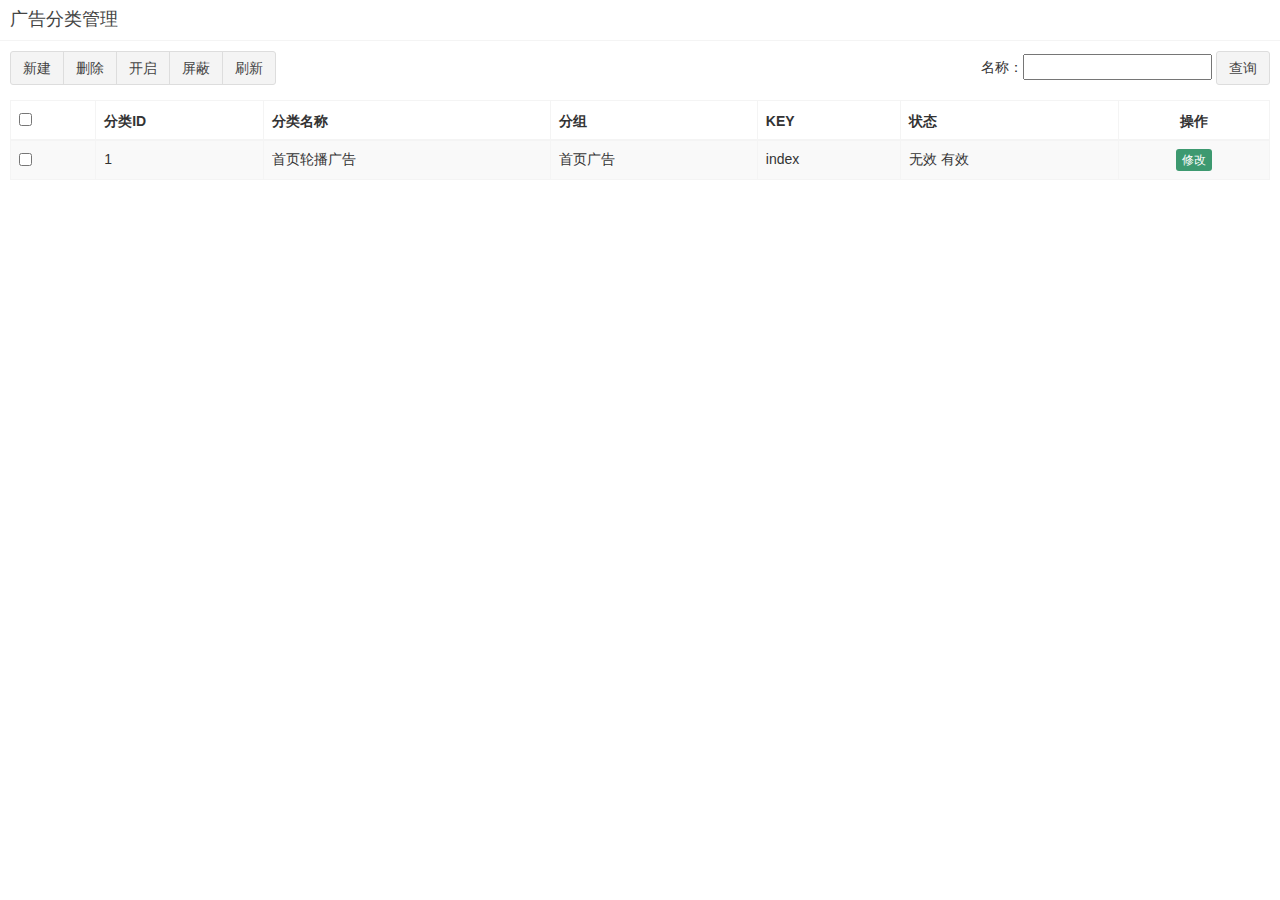
<file: pinyg-manager-web/src/main/webapp/admin/content_category.html>
<!DOCTYPE html>
<html>

<head>
    <!-- 页面meta -->
    <meta charset="utf-8">
    <meta http-equiv="X-UA-Compatible" content="IE=edge">
    <title>广告分类管理</title>
    <meta content="width=device-width,initial-scale=1,maximum-scale=1,user-scalable=no" name="viewport">
    <link rel="stylesheet" href="../plugins/bootstrap/css/bootstrap.min.css">
    <link rel="stylesheet" href="../plugins/adminLTE/css/AdminLTE.css">
    <link rel="stylesheet" href="../plugins/adminLTE/css/skins/_all-skins.min.css">
    <link rel="stylesheet" href="../css/style.css">
	<script src="../plugins/jQuery/jquery-2.2.3.min.js"></script>
    <script src="../plugins/bootstrap/js/bootstrap.min.js"></script>
    
</head>

<body class="hold-transition skin-red sidebar-mini"  >
  <!-- .box-body -->
                
                    <div class="box-header with-border">
                        <h3 class="box-title">广告分类管理</h3>
                    </div>

                    <div class="box-body">

                        <!-- 数据表格 -->
                        <div class="table-box">

                            <!--工具栏-->
                            <div class="pull-left">
                                <div class="form-group form-inline">
                                    <div class="btn-group">
                                        <button type="button" class="btn btn-default" title="新建" data-toggle="modal" data-target="#editModal" ><i class="fa fa-file-o"></i> 新建</button>
                                        <button type="button" class="btn btn-default" title="删除" ><i class="fa fa-trash-o"></i> 删除</button>
                                        <button type="button" class="btn btn-default" title="开启" onclick='confirm("你确认要开启吗？")'><i class="fa fa-check"></i> 开启</button>
                                        <button type="button" class="btn btn-default" title="屏蔽" onclick='confirm("你确认要屏蔽吗？")'><i class="fa fa-ban"></i> 屏蔽</button>
                                        <button type="button" class="btn btn-default" title="刷新" onclick="window.location.reload();"><i class="fa fa-refresh"></i> 刷新</button>
                                    </div>
                                </div>
                            </div>
                            <div class="box-tools pull-right">
                                <div class="has-feedback">
							        名称：<input >	<button class="btn btn-default" >查询</button>                                    
                                </div>
                            </div>
                            <!--工具栏/-->

			                  <!--数据列表-->
			                  <table id="dataList" class="table table-bordered table-striped table-hover dataTable">
			                      <thead>
			                          <tr>
			                              <th class="" style="padding-right:0px">
			                                  <input id="selall" type="checkbox" class="icheckbox_square-blue">
			                              </th> 
										  <th class="sorting_asc">分类ID</th>
									      <th class="sorting">分类名称</th>
									      <th class="sorting">分组</th>
									      <th class="sorting">KEY</th>
									      <th class="sorting">状态</th>								      							
					                      <th class="text-center">操作</th>
			                          </tr>
			                      </thead>
			                      <tbody>
			                          <tr>
			                              <td><input  type="checkbox" ></td>			                              
				                          <td>1</td>
									      <td>首页轮播广告</td>
									      <td>首页广告</td>
									      <td>index</td>
		                                  <td>
			                                 <span>无效</span>	
										     <span>有效</span>										                                    
		                                  </td>
		                                  <td class="text-center">                                           
		                                 	  <button type="button" class="btn bg-olive btn-xs" data-toggle="modal" data-target="#editModal" >修改</button>                                           
		                                  </td>
			                          </tr>
			                      </tbody>
			                  </table>
			                  <!--数据列表/--> 
                        </div>
                        <!-- 数据表格 /-->
                     </div>
                    <!-- /.box-body -->
	            <!-- 分页 -->
				
				                
<!-- 编辑窗口 -->
<div class="modal fade" id="editModal" tabindex="-1" role="dialog" aria-labelledby="myModalLabel" aria-hidden="true">
  <div class="modal-dialog" >
	<div class="modal-content">
		<div class="modal-header">
			<button type="button" class="close" data-dismiss="modal" aria-hidden="true">×</button>
			<h3 id="myModalLabel">广告分类编辑</h3>
		</div>
		<div class="modal-body">							
			
			<table class="table table-bordered table-striped"  width="800px">
		      	<tr>
		      		<td>分类名称</td>
		      		<td><input  class="form-control" placeholder="分类名称">  </td>
		      	</tr>
		      	<tr>
		      		<td>分组</td>
		      		<td><input  class="form-control" placeholder="分组">  </td>
		      	</tr>	
			    <tr>
		      		<td>KEY</td>
		      		<td><input  class="form-control" placeholder="KEY">  </td>
		      	</tr>		      
		      	<tr>
		      		<td>是否有效</td>
		      		<td>
		      		 <input type="checkbox" class="icheckbox_square-blue" >
		      		</td>
		      	</tr>  	
			 </table>				
			
		</div>
		<div class="modal-footer">						
			<button class="btn btn-success" data-dismiss="modal" aria-hidden="true">保存</button>
			<button class="btn btn-default" data-dismiss="modal" aria-hidden="true">关闭</button>
		</div>
	  </div>
	</div>
</div>

    
</body>

</html>
</file>
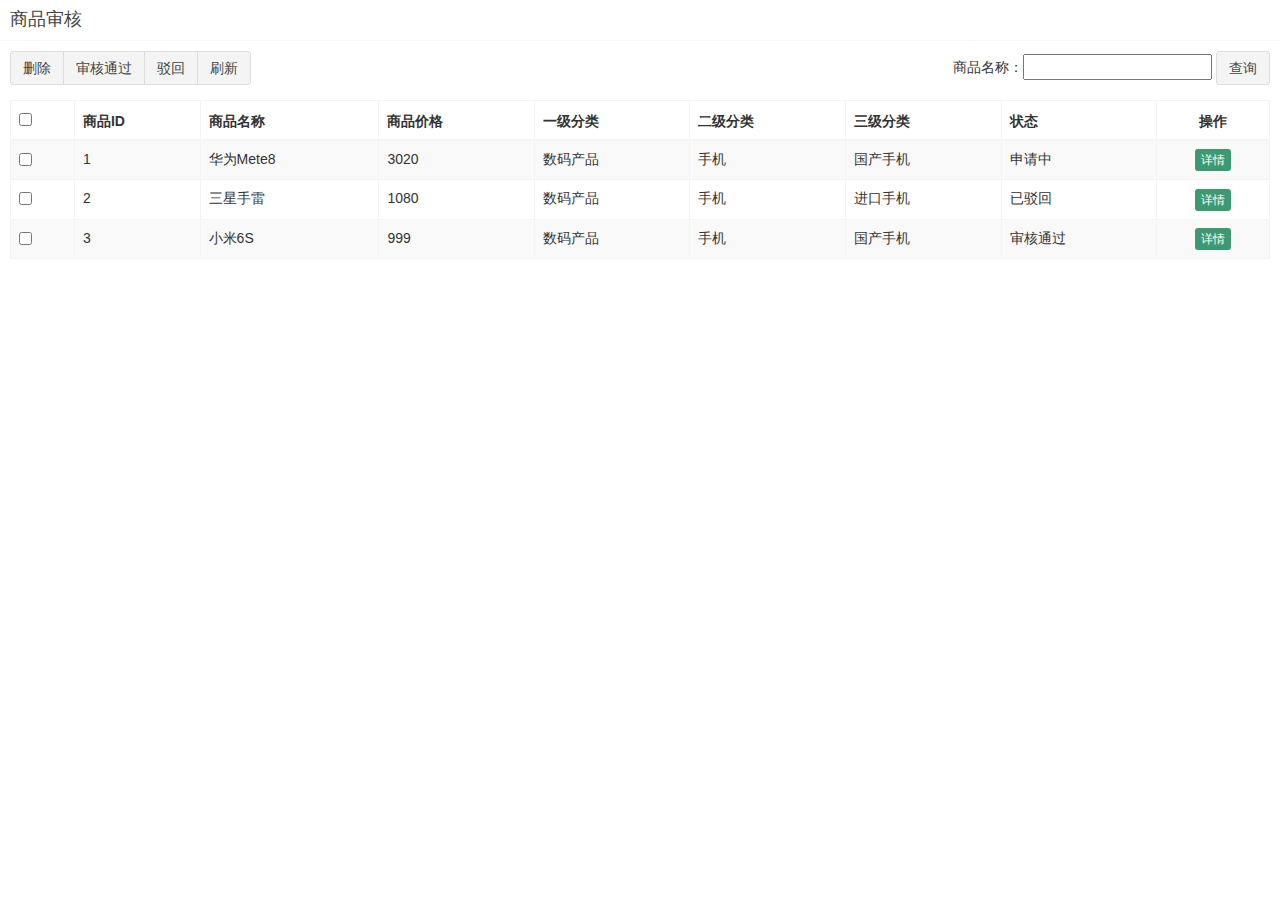
<file: pinyg-manager-web/src/main/webapp/admin/goods.html>
<!DOCTYPE html>
<html>

<head>
    <!-- 页面meta -->
    <meta charset="utf-8">
    <meta http-equiv="X-UA-Compatible" content="IE=edge">
    <title>商品管理</title>
    <!-- Tell the browser to be responsive to screen width -->
    <meta content="width=device-width,initial-scale=1,maximum-scale=1,user-scalable=no" name="viewport">
    <link rel="stylesheet" href="../plugins/bootstrap/css/bootstrap.min.css">
    <link rel="stylesheet" href="../plugins/adminLTE/css/AdminLTE.css">
    <link rel="stylesheet" href="../plugins/adminLTE/css/skins/_all-skins.min.css">
    <link rel="stylesheet" href="../css/style.css">
	<script src="../plugins/jQuery/jquery-2.2.3.min.js"></script>
    <script src="../plugins/bootstrap/js/bootstrap.min.js"></script>

</head>

<body class="hold-transition skin-red sidebar-mini" >
  <!-- .box-body -->
                
                    <div class="box-header with-border">
                        <h3 class="box-title">商品审核</h3>
                    </div>

                    <div class="box-body">

                        <!-- 数据表格 -->
                        <div class="table-box">

                            <!--工具栏-->
                            <div class="pull-left">
                                <div class="form-group form-inline">
                                    <div class="btn-group">
                                        <button type="button" class="btn btn-default" title="删除" ><i class="fa fa-trash-o"></i> 删除</button>
                                        <button type="button" class="btn btn-default" title="审核通过" ><i class="fa fa-check"></i> 审核通过</button>
                                        <button type="button" class="btn btn-default" title="驳回" ><i class="fa fa-ban"></i> 驳回</button>                                  
                                        <button type="button" class="btn btn-default" title="刷新" ><i class="fa fa-refresh"></i> 刷新</button>
                                    </div>
                                </div>
                            </div>
                            <div class="box-tools pull-right">
                                <div class="has-feedback">
                                    商品名称：<input >
									<button class="btn btn-default" >查询</button>                                    
                                </div>
                            </div>
                            <!--工具栏/-->

			                  <!--数据列表-->
			                  <table id="dataList" class="table table-bordered table-striped table-hover dataTable">
			                      <thead>
			                          <tr>
			                              <th class="" style="padding-right:0px">
			                                  <input id="selall" type="checkbox" class="icheckbox_square-blue">
			                              </th> 
										  <th class="sorting_asc">商品ID</th>
									      <th class="sorting">商品名称</th>
									      <th class="sorting">商品价格</th>
									      <th class="sorting">一级分类</th>
									      <th class="sorting">二级分类</th>
									      <th class="sorting">三级分类</th>
									      <th class="sorting">状态</th>									     						
					                      <th class="text-center">操作</th>
			                          </tr>
			                      </thead>
			                      <tbody>
			                          <tr>
			                              <td><input type="checkbox"></td>			                              
				                          <td>1</td>
									      <td>华为Mete8</td>
									      <td>3020</td>
									      <td>数码产品</td>
									      <td>手机</td>
									      <td>国产手机</td>
		                                  <td>		                                  
		                                  	<span>
		                                  		申请中
		                                  	</span>
		                                  	
		                                  </td>		                                  
		                                  <td class="text-center">                                          
		                                 	  <button type="button" class="btn bg-olive btn-xs" >详情</button>                  
		                                  </td>
			                          </tr>
									  <tr>
			                              <td><input type="checkbox"></td>			                              
				                          <td>2</td>
									      <td>三星手雷</td>
									      <td>1080</td>
									      <td>数码产品</td>
									      <td>手机</td>
									      <td>进口手机</td>
		                                  <td>	                                 
		                                  	
		                                  	<span>
		                                  		已驳回
		                                  	</span>
		                                  </td>		                                  
		                                  <td class="text-center">                                          
		                                 	  <button type="button" class="btn bg-olive btn-xs" >详情</button>                  
		                                  </td>
			                          </tr>
									   <tr>
			                              <td><input type="checkbox"></td>			                              
				                          <td>3</td>
									      <td>小米6S</td>
									      <td>999</td>
									      <td>数码产品</td>
									      <td>手机</td>
									      <td>国产手机</td>
		                                  <td>	                                 
		                                  	
		                                  	<span>
		                                  		审核通过
		                                  	</span>
		                                  </td>		                                  
		                                  <td class="text-center">                                          
		                                 	  <button type="button" class="btn bg-olive btn-xs" >详情</button>                  
		                                  </td>
			                          </tr>
			                      </tbody>
			                  </table>
			                  <!--数据列表/-->                        
							  
							 
                        </div>
                        <!-- 数据表格 /-->
                        
                        
                     </div>
                    <!-- /.box-body -->
        
</body>

</html>
</file>
<file: pinyg-manager-web/src/main/webapp/css/style.css>
/* tab 1*/
.double {
	line-height: 58px;
}
.title .glyphicon{
	padding: 3px;
	font-size: 13px;
    border-radius: 8px;
    color: #fff;
	
}
.data span.arrowup {
	color: #d88918;
}
.data span.arrowdown {
	color: #6bb10a;
}
.item-blue .glyphicon{
	background-color: #39a9ea;
}
.item-green {
	line-height: 58px;
}
.item-green .glyphicon{
	background-color: #6bb10a;
	line-height: 12px;
}
.item-orange .glyphicon{
	background-color:#d88918;
}
.item-red .glyphicon{
	background-color: #f14f4f;
}
.chart .chart-box {
	margin: 10px;
}

/* 数据表格label */
.content-wrapper .data-type {
	/*width: 90%;*/
	margin: 10px 5px;
	border:1px solid #d4d4d4;
	border-radius: 2px;
}
.data-type .title,
.data-type .data {
	padding: 3px 12px;
	border-top: 1px solid #d4d4d4;
	overflow: hidden;
    height: 42px;
}
.data-type .title {
    line-height: 34px;
	border-right: 1px solid #d4d4d4;
}

.data-type .data:last-child{
	border-right: 0;
}
.data-type .title{
	text-align: center;
	background: #ececec;
}
.data-type .data .line{
	vertical-align: middle;
	overflow: hidden;
	padding-bottom: 10px;
	padding-top: 10px;
}

/* label行高度 */
.data-type .data > label {
	line-height:36px;
}
.data-type .data > .form-group {
	line-height:36px;
}
.data-type .data.text {
	line-height:36px;
}
/* label行分隔符 */
.data-type .data.border-right {
	border-right: 1px solid #d4d4d4;
}

/* 表格双倍高度 */
.data-type .title.rowHeight2x,
.data-type .data.rowHeight2x {
	height:84px;
}
.data-type .title.rowHeight2x {
	line-height:78px;
}
/*.data-type .data.rowHeight2x > label {
	line-height:78px;
}*/
.data-type .title.editer,
.data-type .data.editer {
	height:320px;
}
.data-type .title.editer {
	line-height:300px;
}

/*清除parding*/
.padding-clear {
	padding-right: 0px;
	padding-left: 0px;
}

/* 文件上传 */
/*a  upload */
.a-upload {
    padding: 4px 10px;
    height: 35px;
    line-height: 25px;
    position: relative;
    cursor: pointer;
    color: #888;
    background: #fafafa;
    border: 1px solid #ddd;
    border-radius: 4px;
    overflow: hidden;
    display: inline-block;
    *display: inline;
    *zoom: 1
}
.a-upload  input {
    position: absolute;
    font-size: 100px;
    right: 0;
    top: 0;
    opacity: 0;
    filter: alpha(opacity=0);
    cursor: pointer
}
.a-upload:hover {
    color: #444;
    background: #eee;
    border-color: #ccc;
    text-decoration: none
}
</file>
<file: pinyg-manager-web/src/main/webapp/plugins/adminLTE/css/skins/_all-skins.min.css>
.skin-blue .main-header .navbar{background-color:#3c8dbc}.skin-blue .main-header .navbar .nav>li>a{color:#fff}.skin-blue .main-header .navbar .nav>li>a:hover,.skin-blue .main-header .navbar .nav>li>a:active,.skin-blue .main-header .navbar .nav>li>a:focus,.skin-blue .main-header .navbar .nav .open>a,.skin-blue .main-header .navbar .nav .open>a:hover,.skin-blue .main-header .navbar .nav .open>a:focus,.skin-blue .main-header .navbar .nav>.active>a{background:rgba(0,0,0,0.1);color:#f6f6f6}.skin-blue .main-header .navbar .sidebar-toggle{color:#fff}.skin-blue .main-header .navbar .sidebar-toggle:hover{color:#f6f6f6;background:rgba(0,0,0,0.1)}.skin-blue .main-header .navbar .sidebar-toggle{color:#fff}.skin-blue .main-header .navbar .sidebar-toggle:hover{background-color:#367fa9}@media (max-width:767px){.skin-blue .main-header .navbar .dropdown-menu li.divider{background-color:rgba(255,255,255,0.1)}.skin-blue .main-header .navbar .dropdown-menu li a{color:#fff}.skin-blue .main-header .navbar .dropdown-menu li a:hover{background:#367fa9}}.skin-blue .main-header .logo{background-color:#367fa9;color:#fff;border-bottom:0 solid transparent}.skin-blue .main-header .logo:hover{background-color:#357ca5}.skin-blue .main-header li.user-header{background-color:#3c8dbc}.skin-blue .content-header{background:transparent}.skin-blue .wrapper,.skin-blue .main-sidebar,.skin-blue .left-side{background-color:#222d32}.skin-blue .user-panel>.info,.skin-blue .user-panel>.info>a{color:#fff}.skin-blue .sidebar-menu>li.header{color:#4b646f;background:#1a2226}.skin-blue .sidebar-menu>li>a{border-left:3px solid transparent}.skin-blue .sidebar-menu>li:hover>a,.skin-blue .sidebar-menu>li.active>a{color:#fff;background:#1e282c;border-left-color:#3c8dbc}.skin-blue .sidebar-menu>li>.treeview-menu{margin:0 1px;background:#2c3b41}.skin-blue .sidebar a{color:#b8c7ce}.skin-blue .sidebar a:hover{text-decoration:none}.skin-blue .treeview-menu>li>a{color:#8aa4af}.skin-blue .treeview-menu>li.active>a,.skin-blue .treeview-menu>li>a:hover{color:#fff}.skin-blue .sidebar-form{border-radius:3px;border:1px solid #374850;margin:10px 10px}.skin-blue .sidebar-form input[type="text"],.skin-blue .sidebar-form .btn{box-shadow:none;background-color:#374850;border:1px solid transparent;height:35px}.skin-blue .sidebar-form input[type="text"]{color:#666;border-top-left-radius:2px;border-top-right-radius:0;border-bottom-right-radius:0;border-bottom-left-radius:2px}.skin-blue .sidebar-form input[type="text"]:focus,.skin-blue .sidebar-form input[type="text"]:focus+.input-group-btn .btn{background-color:#fff;color:#666}.skin-blue .sidebar-form input[type="text"]:focus+.input-group-btn .btn{border-left-color:#fff}.skin-blue .sidebar-form .btn{color:#999;border-top-left-radius:0;border-top-right-radius:2px;border-bottom-right-radius:2px;border-bottom-left-radius:0}.skin-blue.layout-top-nav .main-header>.logo{background-color:#3c8dbc;color:#fff;border-bottom:0 solid transparent}.skin-blue.layout-top-nav .main-header>.logo:hover{background-color:#3b8ab8}.skin-blue-light .main-header .navbar{background-color:#3c8dbc}.skin-blue-light .main-header .navbar .nav>li>a{color:#fff}.skin-blue-light .main-header .navbar .nav>li>a:hover,.skin-blue-light .main-header .navbar .nav>li>a:active,.skin-blue-light .main-header .navbar .nav>li>a:focus,.skin-blue-light .main-header .navbar .nav .open>a,.skin-blue-light .main-header .navbar .nav .open>a:hover,.skin-blue-light .main-header .navbar .nav .open>a:focus,.skin-blue-light .main-header .navbar .nav>.active>a{background:rgba(0,0,0,0.1);color:#f6f6f6}.skin-blue-light .main-header .navbar .sidebar-toggle{color:#fff}.skin-blue-light .main-header .navbar .sidebar-toggle:hover{color:#f6f6f6;background:rgba(0,0,0,0.1)}.skin-blue-light .main-header .navbar .sidebar-toggle{color:#fff}.skin-blue-light .main-header .navbar .sidebar-toggle:hover{background-color:#367fa9}@media (max-width:767px){.skin-blue-light .main-header .navbar .dropdown-menu li.divider{background-color:rgba(255,255,255,0.1)}.skin-blue-light .main-header .navbar .dropdown-menu li a{color:#fff}.skin-blue-light .main-header .navbar .dropdown-menu li a:hover{background:#367fa9}}.skin-blue-light .main-header .logo{background-color:#3c8dbc;color:#fff;border-bottom:0 solid transparent}.skin-blue-light .main-header .logo:hover{background-color:#3b8ab8}.skin-blue-light .main-header li.user-header{background-color:#3c8dbc}.skin-blue-light .content-header{background:transparent}.skin-blue-light .wrapper,.skin-blue-light .main-sidebar,.skin-blue-light .left-side{background-color:#f9fafc}.skin-blue-light .content-wrapper,.skin-blue-light .main-footer{border-left:1px solid #d2d6de}.skin-blue-light .user-panel>.info,.skin-blue-light .user-panel>.info>a{color:#444}.skin-blue-light .sidebar-menu>li{-webkit-transition:border-left-color .3s ease;-o-transition:border-left-color .3s ease;transition:border-left-color .3s ease}.skin-blue-light .sidebar-menu>li.header{color:#848484;background:#f9fafc}.skin-blue-light .sidebar-menu>li>a{border-left:3px solid transparent;font-weight:600}.skin-blue-light .sidebar-menu>li:hover>a,.skin-blue-light .sidebar-menu>li.active>a{color:#000;background:#f4f4f5}.skin-blue-light .sidebar-menu>li.active{border-left-color:#3c8dbc}.skin-blue-light .sidebar-menu>li.active>a{font-weight:600}.skin-blue-light .sidebar-menu>li>.treeview-menu{background:#f4f4f5}.skin-blue-light .sidebar a{color:#444}.skin-blue-light .sidebar a:hover{text-decoration:none}.skin-blue-light .treeview-menu>li>a{color:#777}.skin-blue-light .treeview-menu>li.active>a,.skin-blue-light .treeview-menu>li>a:hover{color:#000}.skin-blue-light .treeview-menu>li.active>a{font-weight:600}.skin-blue-light .sidebar-form{border-radius:3px;border:1px solid #d2d6de;margin:10px 10px}.skin-blue-light .sidebar-form input[type="text"],.skin-blue-light .sidebar-form .btn{box-shadow:none;background-color:#fff;border:1px solid transparent;height:35px}.skin-blue-light .sidebar-form input[type="text"]{color:#666;border-top-left-radius:2px;border-top-right-radius:0;border-bottom-right-radius:0;border-bottom-left-radius:2px}.skin-blue-light .sidebar-form input[type="text"]:focus,.skin-blue-light .sidebar-form input[type="text"]:focus+.input-group-btn .btn{background-color:#fff;color:#666}.skin-blue-light .sidebar-form input[type="text"]:focus+.input-group-btn .btn{border-left-color:#fff}.skin-blue-light .sidebar-form .btn{color:#999;border-top-left-radius:0;border-top-right-radius:2px;border-bottom-right-radius:2px;border-bottom-left-radius:0}@media (min-width:768px){.skin-blue-light.sidebar-mini.sidebar-collapse .sidebar-menu>li>.treeview-menu{border-left:1px solid #d2d6de}}.skin-blue-light .main-footer{border-top-color:#d2d6de}.skin-blue.layout-top-nav .main-header>.logo{background-color:#3c8dbc;color:#fff;border-bottom:0 solid transparent}.skin-blue.layout-top-nav .main-header>.logo:hover{background-color:#3b8ab8}.skin-black .main-header{-webkit-box-shadow:0 1px 1px rgba(0,0,0,0.05);box-shadow:0 1px 1px rgba(0,0,0,0.05)}.skin-black .main-header .navbar-toggle{color:#333}.skin-black .main-header .navbar-brand{color:#333;border-right:1px solid #eee}.skin-black .main-header .navbar{background-color:#fff}.skin-black .main-header .navbar .nav>li>a{color:#333}.skin-black .main-header .navbar .nav>li>a:hover,.skin-black .main-header .navbar .nav>li>a:active,.skin-black .main-header .navbar .nav>li>a:focus,.skin-black .main-header .navbar .nav .open>a,.skin-black .main-header .navbar .nav .open>a:hover,.skin-black .main-header .navbar .nav .open>a:focus,.skin-black .main-header .navbar .nav>.active>a{background:#fff;color:#999}.skin-black .main-header .navbar .sidebar-toggle{color:#333}.skin-black .main-header .navbar .sidebar-toggle:hover{color:#999;background:#fff}.skin-black .main-header .navbar>.sidebar-toggle{color:#333;border-right:1px solid #eee}.skin-black .main-header .navbar .navbar-nav>li>a{border-right:1px solid #eee}.skin-black .main-header .navbar .navbar-custom-menu .navbar-nav>li>a,.skin-black .main-header .navbar .navbar-right>li>a{border-left:1px solid #eee;border-right-width:0}.skin-black .main-header>.logo{background-color:#fff;color:#333;border-bottom:0 solid transparent;border-right:1px solid #eee}.skin-black .main-header>.logo:hover{background-color:#fcfcfc}@media (max-width:767px){.skin-black .main-header>.logo{background-color:#222;color:#fff;border-bottom:0 solid transparent;border-right:none}.skin-black .main-header>.logo:hover{background-color:#1f1f1f}}.skin-black .main-header li.user-header{background-color:#222}.skin-black .content-header{background:transparent;box-shadow:none}.skin-black .wrapper,.skin-black .main-sidebar,.skin-black .left-side{background-color:#222d32}.skin-black .user-panel>.info,.skin-black .user-panel>.info>a{color:#fff}.skin-black .sidebar-menu>li.header{color:#4b646f;background:#1a2226}.skin-black .sidebar-menu>li>a{border-left:3px solid transparent}.skin-black .sidebar-menu>li:hover>a,.skin-black .sidebar-menu>li.active>a{color:#fff;background:#1e282c;border-left-color:#fff}.skin-black .sidebar-menu>li>.treeview-menu{margin:0 1px;background:#2c3b41}.skin-black .sidebar a{color:#b8c7ce}.skin-black .sidebar a:hover{text-decoration:none}.skin-black .treeview-menu>li>a{color:#8aa4af}.skin-black .treeview-menu>li.active>a,.skin-black .treeview-menu>li>a:hover{color:#fff}.skin-black .sidebar-form{border-radius:3px;border:1px solid #374850;margin:10px 10px}.skin-black .sidebar-form input[type="text"],.skin-black .sidebar-form .btn{box-shadow:none;background-color:#374850;border:1px solid transparent;height:35px}.skin-black .sidebar-form input[type="text"]{color:#666;border-top-left-radius:2px;border-top-right-radius:0;border-bottom-right-radius:0;border-bottom-left-radius:2px}.skin-black .sidebar-form input[type="text"]:focus,.skin-black .sidebar-form input[type="text"]:focus+.input-group-btn .btn{background-color:#fff;color:#666}.skin-black .sidebar-form input[type="text"]:focus+.input-group-btn .btn{border-left-color:#fff}.skin-black .sidebar-form .btn{color:#999;border-top-left-radius:0;border-top-right-radius:2px;border-bottom-right-radius:2px;border-bottom-left-radius:0}.skin-black .pace .pace-progress{background:#222}.skin-black .pace .pace-activity{border-top-color:#222;border-left-color:#222}.skin-black-light .main-header{-webkit-box-shadow:0 1px 1px rgba(0,0,0,0.05);box-shadow:0 1px 1px rgba(0,0,0,0.05)}.skin-black-light .main-header .navbar-toggle{color:#333}.skin-black-light .main-header .navbar-brand{color:#333;border-right:1px solid #eee}.skin-black-light .main-header .navbar{background-color:#fff}.skin-black-light .main-header .navbar .nav>li>a{color:#333}.skin-black-light .main-header .navbar .nav>li>a:hover,.skin-black-light .main-header .navbar .nav>li>a:active,.skin-black-light .main-header .navbar .nav>li>a:focus,.skin-black-light .main-header .navbar .nav .open>a,.skin-black-light .main-header .navbar .nav .open>a:hover,.skin-black-light .main-header .navbar .nav .open>a:focus,.skin-black-light .main-header .navbar .nav>.active>a{background:#fff;color:#999}.skin-black-light .main-header .navbar .sidebar-toggle{color:#333}.skin-black-light .main-header .navbar .sidebar-toggle:hover{color:#999;background:#fff}.skin-black-light .main-header .navbar>.sidebar-toggle{color:#333;border-right:1px solid #eee}.skin-black-light .main-header .navbar .navbar-nav>li>a{border-right:1px solid #eee}.skin-black-light .main-header .navbar .navbar-custom-menu .navbar-nav>li>a,.skin-black-light .main-header .navbar .navbar-right>li>a{border-left:1px solid #eee;border-right-width:0}.skin-black-light .main-header>.logo{background-color:#fff;color:#333;border-bottom:0 solid transparent;border-right:1px solid #eee}.skin-black-light .main-header>.logo:hover{background-color:#fcfcfc}@media (max-width:767px){.skin-black-light .main-header>.logo{background-color:#222;color:#fff;border-bottom:0 solid transparent;border-right:none}.skin-black-light .main-header>.logo:hover{background-color:#1f1f1f}}.skin-black-light .main-header li.user-header{background-color:#222}.skin-black-light .content-header{background:transparent;box-shadow:none}.skin-black-light .wrapper,.skin-black-light .main-sidebar,.skin-black-light .left-side{background-color:#f9fafc}.skin-black-light .content-wrapper,.skin-black-light .main-footer{border-left:1px solid #d2d6de}.skin-black-light .user-panel>.info,.skin-black-light .user-panel>.info>a{color:#444}.skin-black-light .sidebar-menu>li{-webkit-transition:border-left-color .3s ease;-o-transition:border-left-color .3s ease;transition:border-left-color .3s ease}.skin-black-light .sidebar-menu>li.header{color:#848484;background:#f9fafc}.skin-black-light .sidebar-menu>li>a{border-left:3px solid transparent;font-weight:600}.skin-black-light .sidebar-menu>li:hover>a,.skin-black-light .sidebar-menu>li.active>a{color:#000;background:#f4f4f5}.skin-black-light .sidebar-menu>li.active{border-left-color:#fff}.skin-black-light .sidebar-menu>li.active>a{font-weight:600}.skin-black-light .sidebar-menu>li>.treeview-menu{background:#f4f4f5}.skin-black-light .sidebar a{color:#444}.skin-black-light .sidebar a:hover{text-decoration:none}.skin-black-light .treeview-menu>li>a{color:#777}.skin-black-light .treeview-menu>li.active>a,.skin-black-light .treeview-menu>li>a:hover{color:#000}.skin-black-light .treeview-menu>li.active>a{font-weight:600}.skin-black-light .sidebar-form{border-radius:3px;border:1px solid #d2d6de;margin:10px 10px}.skin-black-light .sidebar-form input[type="text"],.skin-black-light .sidebar-form .btn{box-shadow:none;background-color:#fff;border:1px solid transparent;height:35px}.skin-black-light .sidebar-form input[type="text"]{color:#666;border-top-left-radius:2px;border-top-right-radius:0;border-bottom-right-radius:0;border-bottom-left-radius:2px}.skin-black-light .sidebar-form input[type="text"]:focus,.skin-black-light .sidebar-form input[type="text"]:focus+.input-group-btn .btn{background-color:#fff;color:#666}.skin-black-light .sidebar-form input[type="text"]:focus+.input-group-btn .btn{border-left-color:#fff}.skin-black-light .sidebar-form .btn{color:#999;border-top-left-radius:0;border-top-right-radius:2px;border-bottom-right-radius:2px;border-bottom-left-radius:0}@media (min-width:768px){.skin-black-light.sidebar-mini.sidebar-collapse .sidebar-menu>li>.treeview-menu{border-left:1px solid #d2d6de}}.skin-green .main-header .navbar{background-color:#00a65a}.skin-green .main-header .navbar .nav>li>a{color:#fff}.skin-green .main-header .navbar .nav>li>a:hover,.skin-green .main-header .navbar .nav>li>a:active,.skin-green .main-header .navbar .nav>li>a:focus,.skin-green .main-header .navbar .nav .open>a,.skin-green .main-header .navbar .nav .open>a:hover,.skin-green .main-header .navbar .nav .open>a:focus,.skin-green .main-header .navbar .nav>.active>a{background:rgba(0,0,0,0.1);color:#f6f6f6}.skin-green .main-header .navbar .sidebar-toggle{color:#fff}.skin-green .main-header .navbar .sidebar-toggle:hover{color:#f6f6f6;background:rgba(0,0,0,0.1)}.skin-green .main-header .navbar .sidebar-toggle{color:#fff}.skin-green .main-header .navbar .sidebar-toggle:hover{background-color:#008d4c}@media (max-width:767px){.skin-green .main-header .navbar .dropdown-menu li.divider{background-color:rgba(255,255,255,0.1)}.skin-green .main-header .navbar .dropdown-menu li a{color:#fff}.skin-green .main-header .navbar .dropdown-menu li a:hover{background:#008d4c}}.skin-green .main-header .logo{background-color:#008d4c;color:#fff;border-bottom:0 solid transparent}.skin-green .main-header .logo:hover{background-color:#008749}.skin-green .main-header li.user-header{background-color:#00a65a}.skin-green .content-header{background:transparent}.skin-green .wrapper,.skin-green .main-sidebar,.skin-green .left-side{background-color:#222d32}.skin-green .user-panel>.info,.skin-green .user-panel>.info>a{color:#fff}.skin-green .sidebar-menu>li.header{color:#4b646f;background:#1a2226}.skin-green .sidebar-menu>li>a{border-left:3px solid transparent}.skin-green .sidebar-menu>li:hover>a,.skin-green .sidebar-menu>li.active>a{color:#fff;background:#1e282c;border-left-color:#00a65a}.skin-green .sidebar-menu>li>.treeview-menu{margin:0 1px;background:#2c3b41}.skin-green .sidebar a{color:#b8c7ce}.skin-green .sidebar a:hover{text-decoration:none}.skin-green .treeview-menu>li>a{color:#8aa4af}.skin-green .treeview-menu>li.active>a,.skin-green .treeview-menu>li>a:hover{color:#fff}.skin-green .sidebar-form{border-radius:3px;border:1px solid #374850;margin:10px 10px}.skin-green .sidebar-form input[type="text"],.skin-green .sidebar-form .btn{box-shadow:none;background-color:#374850;border:1px solid transparent;height:35px}.skin-green .sidebar-form input[type="text"]{color:#666;border-top-left-radius:2px;border-top-right-radius:0;border-bottom-right-radius:0;border-bottom-left-radius:2px}.skin-green .sidebar-form input[type="text"]:focus,.skin-green .sidebar-form input[type="text"]:focus+.input-group-btn .btn{background-color:#fff;color:#666}.skin-green .sidebar-form input[type="text"]:focus+.input-group-btn .btn{border-left-color:#fff}.skin-green .sidebar-form .btn{color:#999;border-top-left-radius:0;border-top-right-radius:2px;border-bottom-right-radius:2px;border-bottom-left-radius:0}.skin-green-light .main-header .navbar{background-color:#00a65a}.skin-green-light .main-header .navbar .nav>li>a{color:#fff}.skin-green-light .main-header .navbar .nav>li>a:hover,.skin-green-light .main-header .navbar .nav>li>a:active,.skin-green-light .main-header .navbar .nav>li>a:focus,.skin-green-light .main-header .navbar .nav .open>a,.skin-green-light .main-header .navbar .nav .open>a:hover,.skin-green-light .main-header .navbar .nav .open>a:focus,.skin-green-light .main-header .navbar .nav>.active>a{background:rgba(0,0,0,0.1);color:#f6f6f6}.skin-green-light .main-header .navbar .sidebar-toggle{color:#fff}.skin-green-light .main-header .navbar .sidebar-toggle:hover{color:#f6f6f6;background:rgba(0,0,0,0.1)}.skin-green-light .main-header .navbar .sidebar-toggle{color:#fff}.skin-green-light .main-header .navbar .sidebar-toggle:hover{background-color:#008d4c}@media (max-width:767px){.skin-green-light .main-header .navbar .dropdown-menu li.divider{background-color:rgba(255,255,255,0.1)}.skin-green-light .main-header .navbar .dropdown-menu li a{color:#fff}.skin-green-light .main-header .navbar .dropdown-menu li a:hover{background:#008d4c}}.skin-green-light .main-header .logo{background-color:#00a65a;color:#fff;border-bottom:0 solid transparent}.skin-green-light .main-header .logo:hover{background-color:#00a157}.skin-green-light .main-header li.user-header{background-color:#00a65a}.skin-green-light .content-header{background:transparent}.skin-green-light .wrapper,.skin-green-light .main-sidebar,.skin-green-light .left-side{background-color:#f9fafc}.skin-green-light .content-wrapper,.skin-green-light .main-footer{border-left:1px solid #d2d6de}.skin-green-light .user-panel>.info,.skin-green-light .user-panel>.info>a{color:#444}.skin-green-light .sidebar-menu>li{-webkit-transition:border-left-color .3s ease;-o-transition:border-left-color .3s ease;transition:border-left-color .3s ease}.skin-green-light .sidebar-menu>li.header{color:#848484;background:#f9fafc}.skin-green-light .sidebar-menu>li>a{border-left:3px solid transparent;font-weight:600}.skin-green-light .sidebar-menu>li:hover>a,.skin-green-light .sidebar-menu>li.active>a{color:#000;background:#f4f4f5}.skin-green-light .sidebar-menu>li.active{border-left-color:#00a65a}.skin-green-light .sidebar-menu>li.active>a{font-weight:600}.skin-green-light .sidebar-menu>li>.treeview-menu{background:#f4f4f5}.skin-green-light .sidebar a{color:#444}.skin-green-light .sidebar a:hover{text-decoration:none}.skin-green-light .treeview-menu>li>a{color:#777}.skin-green-light .treeview-menu>li.active>a,.skin-green-light .treeview-menu>li>a:hover{color:#000}.skin-green-light .treeview-menu>li.active>a{font-weight:600}.skin-green-light .sidebar-form{border-radius:3px;border:1px solid #d2d6de;margin:10px 10px}.skin-green-light .sidebar-form input[type="text"],.skin-green-light .sidebar-form .btn{box-shadow:none;background-color:#fff;border:1px solid transparent;height:35px}.skin-green-light .sidebar-form input[type="text"]{color:#666;border-top-left-radius:2px;border-top-right-radius:0;border-bottom-right-radius:0;border-bottom-left-radius:2px}.skin-green-light .sidebar-form input[type="text"]:focus,.skin-green-light .sidebar-form input[type="text"]:focus+.input-group-btn .btn{background-color:#fff;color:#666}.skin-green-light .sidebar-form input[type="text"]:focus+.input-group-btn .btn{border-left-color:#fff}.skin-green-light .sidebar-form .btn{color:#999;border-top-left-radius:0;border-top-right-radius:2px;border-bottom-right-radius:2px;border-bottom-left-radius:0}@media (min-width:768px){.skin-green-light.sidebar-mini.sidebar-collapse .sidebar-menu>li>.treeview-menu{border-left:1px solid #d2d6de}}.skin-red .main-header .navbar{background-color:#dd4b39}.skin-red .main-header .navbar .nav>li>a{color:#fff}.skin-red .main-header .navbar .nav>li>a:hover,.skin-red .main-header .navbar .nav>li>a:active,.skin-red .main-header .navbar .nav>li>a:focus,.skin-red .main-header .navbar .nav .open>a,.skin-red .main-header .navbar .nav .open>a:hover,.skin-red .main-header .navbar .nav .open>a:focus,.skin-red .main-header .navbar .nav>.active>a{background:rgba(0,0,0,0.1);color:#f6f6f6}.skin-red .main-header .navbar .sidebar-toggle{color:#fff}.skin-red .main-header .navbar .sidebar-toggle:hover{color:#f6f6f6;background:rgba(0,0,0,0.1)}.skin-red .main-header .navbar .sidebar-toggle{color:#fff}.skin-red .main-header .navbar .sidebar-toggle:hover{background-color:#d73925}@media (max-width:767px){.skin-red .main-header .navbar .dropdown-menu li.divider{background-color:rgba(255,255,255,0.1)}.skin-red .main-header .navbar .dropdown-menu li a{color:#fff}.skin-red .main-header .navbar .dropdown-menu li a:hover{background:#d73925}}.skin-red .main-header .logo{background-color:#d73925;color:#fff;border-bottom:0 solid transparent}.skin-red .main-header .logo:hover{background-color:#d33724}.skin-red .main-header li.user-header{background-color:#dd4b39}.skin-red .content-header{background:transparent}.skin-red .wrapper,.skin-red .main-sidebar,.skin-red .left-side{background-color:#222d32}.skin-red .user-panel>.info,.skin-red .user-panel>.info>a{color:#fff}.skin-red .sidebar-menu>li.header{color:#4b646f;background:#1a2226}.skin-red .sidebar-menu>li>a{border-left:3px solid transparent}.skin-red .sidebar-menu>li:hover>a,.skin-red .sidebar-menu>li.active>a{color:#fff;background:#1e282c;border-left-color:#dd4b39}.skin-red .sidebar-menu>li>.treeview-menu{margin:0 1px;background:#2c3b41}.skin-red .sidebar a{color:#b8c7ce}.skin-red .sidebar a:hover{text-decoration:none}.skin-red .treeview-menu>li>a{color:#8aa4af}.skin-red .treeview-menu>li.active>a,.skin-red .treeview-menu>li>a:hover{color:#fff}.skin-red .sidebar-form{border-radius:3px;border:1px solid #374850;margin:10px 10px}.skin-red .sidebar-form input[type="text"],.skin-red .sidebar-form .btn{box-shadow:none;background-color:#374850;border:1px solid transparent;height:35px}.skin-red .sidebar-form input[type="text"]{color:#666;border-top-left-radius:2px;border-top-right-radius:0;border-bottom-right-radius:0;border-bottom-left-radius:2px}.skin-red .sidebar-form input[type="text"]:focus,.skin-red .sidebar-form input[type="text"]:focus+.input-group-btn .btn{background-color:#fff;color:#666}.skin-red .sidebar-form input[type="text"]:focus+.input-group-btn .btn{border-left-color:#fff}.skin-red .sidebar-form .btn{color:#999;border-top-left-radius:0;border-top-right-radius:2px;border-bottom-right-radius:2px;border-bottom-left-radius:0}.skin-red-light .main-header .navbar{background-color:#dd4b39}.skin-red-light .main-header .navbar .nav>li>a{color:#fff}.skin-red-light .main-header .navbar .nav>li>a:hover,.skin-red-light .main-header .navbar .nav>li>a:active,.skin-red-light .main-header .navbar .nav>li>a:focus,.skin-red-light .main-header .navbar .nav .open>a,.skin-red-light .main-header .navbar .nav .open>a:hover,.skin-red-light .main-header .navbar .nav .open>a:focus,.skin-red-light .main-header .navbar .nav>.active>a{background:rgba(0,0,0,0.1);color:#f6f6f6}.skin-red-light .main-header .navbar .sidebar-toggle{color:#fff}.skin-red-light .main-header .navbar .sidebar-toggle:hover{color:#f6f6f6;background:rgba(0,0,0,0.1)}.skin-red-light .main-header .navbar .sidebar-toggle{color:#fff}.skin-red-light .main-header .navbar .sidebar-toggle:hover{background-color:#d73925}@media (max-width:767px){.skin-red-light .main-header .navbar .dropdown-menu li.divider{background-color:rgba(255,255,255,0.1)}.skin-red-light .main-header .navbar .dropdown-menu li a{color:#fff}.skin-red-light .main-header .navbar .dropdown-menu li a:hover{background:#d73925}}.skin-red-light .main-header .logo{background-color:#dd4b39;color:#fff;border-bottom:0 solid transparent}.skin-red-light .main-header .logo:hover{background-color:#dc4735}.skin-red-light .main-header li.user-header{background-color:#dd4b39}.skin-red-light .content-header{background:transparent}.skin-red-light .wrapper,.skin-red-light .main-sidebar,.skin-red-light .left-side{background-color:#f9fafc}.skin-red-light .content-wrapper,.skin-red-light .main-footer{border-left:1px solid #d2d6de}.skin-red-light .user-panel>.info,.skin-red-light .user-panel>.info>a{color:#444}.skin-red-light .sidebar-menu>li{-webkit-transition:border-left-color .3s ease;-o-transition:border-left-color .3s ease;transition:border-left-color .3s ease}.skin-red-light .sidebar-menu>li.header{color:#848484;background:#f9fafc}.skin-red-light .sidebar-menu>li>a{border-left:3px solid transparent;font-weight:600}.skin-red-light .sidebar-menu>li:hover>a,.skin-red-light .sidebar-menu>li.active>a{color:#000;background:#f4f4f5}.skin-red-light .sidebar-menu>li.active{border-left-color:#dd4b39}.skin-red-light .sidebar-menu>li.active>a{font-weight:600}.skin-red-light .sidebar-menu>li>.treeview-menu{background:#f4f4f5}.skin-red-light .sidebar a{color:#444}.skin-red-light .sidebar a:hover{text-decoration:none}.skin-red-light .treeview-menu>li>a{color:#777}.skin-red-light .treeview-menu>li.active>a,.skin-red-light .treeview-menu>li>a:hover{color:#000}.skin-red-light .treeview-menu>li.active>a{font-weight:600}.skin-red-light .sidebar-form{border-radius:3px;border:1px solid #d2d6de;margin:10px 10px}.skin-red-light .sidebar-form input[type="text"],.skin-red-light .sidebar-form .btn{box-shadow:none;background-color:#fff;border:1px solid transparent;height:35px}.skin-red-light .sidebar-form input[type="text"]{color:#666;border-top-left-radius:2px;border-top-right-radius:0;border-bottom-right-radius:0;border-bottom-left-radius:2px}.skin-red-light .sidebar-form input[type="text"]:focus,.skin-red-light .sidebar-form input[type="text"]:focus+.input-group-btn .btn{background-color:#fff;color:#666}.skin-red-light .sidebar-form input[type="text"]:focus+.input-group-btn .btn{border-left-color:#fff}.skin-red-light .sidebar-form .btn{color:#999;border-top-left-radius:0;border-top-right-radius:2px;border-bottom-right-radius:2px;border-bottom-left-radius:0}@media (min-width:768px){.skin-red-light.sidebar-mini.sidebar-collapse .sidebar-menu>li>.treeview-menu{border-left:1px solid #d2d6de}}.skin-yellow .main-header .navbar{background-color:#f39c12}.skin-yellow .main-header .navbar .nav>li>a{color:#fff}.skin-yellow .main-header .navbar .nav>li>a:hover,.skin-yellow .main-header .navbar .nav>li>a:active,.skin-yellow .main-header .navbar .nav>li>a:focus,.skin-yellow .main-header .navbar .nav .open>a,.skin-yellow .main-header .navbar .nav .open>a:hover,.skin-yellow .main-header .navbar .nav .open>a:focus,.skin-yellow .main-header .navbar .nav>.active>a{background:rgba(0,0,0,0.1);color:#f6f6f6}.skin-yellow .main-header .navbar .sidebar-toggle{color:#fff}.skin-yellow .main-header .navbar .sidebar-toggle:hover{color:#f6f6f6;background:rgba(0,0,0,0.1)}.skin-yellow .main-header .navbar .sidebar-toggle{color:#fff}.skin-yellow .main-header .navbar .sidebar-toggle:hover{background-color:#e08e0b}@media (max-width:767px){.skin-yellow .main-header .navbar .dropdown-menu li.divider{background-color:rgba(255,255,255,0.1)}.skin-yellow .main-header .navbar .dropdown-menu li a{color:#fff}.skin-yellow .main-header .navbar .dropdown-menu li a:hover{background:#e08e0b}}.skin-yellow .main-header .logo{background-color:#e08e0b;color:#fff;border-bottom:0 solid transparent}.skin-yellow .main-header .logo:hover{background-color:#db8b0b}.skin-yellow .main-header li.user-header{background-color:#f39c12}.skin-yellow .content-header{background:transparent}.skin-yellow .wrapper,.skin-yellow .main-sidebar,.skin-yellow .left-side{background-color:#222d32}.skin-yellow .user-panel>.info,.skin-yellow .user-panel>.info>a{color:#fff}.skin-yellow .sidebar-menu>li.header{color:#4b646f;background:#1a2226}.skin-yellow .sidebar-menu>li>a{border-left:3px solid transparent}.skin-yellow .sidebar-menu>li:hover>a,.skin-yellow .sidebar-menu>li.active>a{color:#fff;background:#1e282c;border-left-color:#f39c12}.skin-yellow .sidebar-menu>li>.treeview-menu{margin:0 1px;background:#2c3b41}.skin-yellow .sidebar a{color:#b8c7ce}.skin-yellow .sidebar a:hover{text-decoration:none}.skin-yellow .treeview-menu>li>a{color:#8aa4af}.skin-yellow .treeview-menu>li.active>a,.skin-yellow .treeview-menu>li>a:hover{color:#fff}.skin-yellow .sidebar-form{border-radius:3px;border:1px solid #374850;margin:10px 10px}.skin-yellow .sidebar-form input[type="text"],.skin-yellow .sidebar-form .btn{box-shadow:none;background-color:#374850;border:1px solid transparent;height:35px}.skin-yellow .sidebar-form input[type="text"]{color:#666;border-top-left-radius:2px;border-top-right-radius:0;border-bottom-right-radius:0;border-bottom-left-radius:2px}.skin-yellow .sidebar-form input[type="text"]:focus,.skin-yellow .sidebar-form input[type="text"]:focus+.input-group-btn .btn{background-color:#fff;color:#666}.skin-yellow .sidebar-form input[type="text"]:focus+.input-group-btn .btn{border-left-color:#fff}.skin-yellow .sidebar-form .btn{color:#999;border-top-left-radius:0;border-top-right-radius:2px;border-bottom-right-radius:2px;border-bottom-left-radius:0}.skin-yellow-light .main-header .navbar{background-color:#f39c12}.skin-yellow-light .main-header .navbar .nav>li>a{color:#fff}.skin-yellow-light .main-header .navbar .nav>li>a:hover,.skin-yellow-light .main-header .navbar .nav>li>a:active,.skin-yellow-light .main-header .navbar .nav>li>a:focus,.skin-yellow-light .main-header .navbar .nav .open>a,.skin-yellow-light .main-header .navbar .nav .open>a:hover,.skin-yellow-light .main-header .navbar .nav .open>a:focus,.skin-yellow-light .main-header .navbar .nav>.active>a{background:rgba(0,0,0,0.1);color:#f6f6f6}.skin-yellow-light .main-header .navbar .sidebar-toggle{color:#fff}.skin-yellow-light .main-header .navbar .sidebar-toggle:hover{color:#f6f6f6;background:rgba(0,0,0,0.1)}.skin-yellow-light .main-header .navbar .sidebar-toggle{color:#fff}.skin-yellow-light .main-header .navbar .sidebar-toggle:hover{background-color:#e08e0b}@media (max-width:767px){.skin-yellow-light .main-header .navbar .dropdown-menu li.divider{background-color:rgba(255,255,255,0.1)}.skin-yellow-light .main-header .navbar .dropdown-menu li a{color:#fff}.skin-yellow-light .main-header .navbar .dropdown-menu li a:hover{background:#e08e0b}}.skin-yellow-light .main-header .logo{background-color:#f39c12;color:#fff;border-bottom:0 solid transparent}.skin-yellow-light .main-header .logo:hover{background-color:#f39a0d}.skin-yellow-light .main-header li.user-header{background-color:#f39c12}.skin-yellow-light .content-header{background:transparent}.skin-yellow-light .wrapper,.skin-yellow-light .main-sidebar,.skin-yellow-light .left-side{background-color:#f9fafc}.skin-yellow-light .content-wrapper,.skin-yellow-light .main-footer{border-left:1px solid #d2d6de}.skin-yellow-light .user-panel>.info,.skin-yellow-light .user-panel>.info>a{color:#444}.skin-yellow-light .sidebar-menu>li{-webkit-transition:border-left-color .3s ease;-o-transition:border-left-color .3s ease;transition:border-left-color .3s ease}.skin-yellow-light .sidebar-menu>li.header{color:#848484;background:#f9fafc}.skin-yellow-light .sidebar-menu>li>a{border-left:3px solid transparent;font-weight:600}.skin-yellow-light .sidebar-menu>li:hover>a,.skin-yellow-light .sidebar-menu>li.active>a{color:#000;background:#f4f4f5}.skin-yellow-light .sidebar-menu>li.active{border-left-color:#f39c12}.skin-yellow-light .sidebar-menu>li.active>a{font-weight:600}.skin-yellow-light .sidebar-menu>li>.treeview-menu{background:#f4f4f5}.skin-yellow-light .sidebar a{color:#444}.skin-yellow-light .sidebar a:hover{text-decoration:none}.skin-yellow-light .treeview-menu>li>a{color:#777}.skin-yellow-light .treeview-menu>li.active>a,.skin-yellow-light .treeview-menu>li>a:hover{color:#000}.skin-yellow-light .treeview-menu>li.active>a{font-weight:600}.skin-yellow-light .sidebar-form{border-radius:3px;border:1px solid #d2d6de;margin:10px 10px}.skin-yellow-light .sidebar-form input[type="text"],.skin-yellow-light .sidebar-form .btn{box-shadow:none;background-color:#fff;border:1px solid transparent;height:35px}.skin-yellow-light .sidebar-form input[type="text"]{color:#666;border-top-left-radius:2px;border-top-right-radius:0;border-bottom-right-radius:0;border-bottom-left-radius:2px}.skin-yellow-light .sidebar-form input[type="text"]:focus,.skin-yellow-light .sidebar-form input[type="text"]:focus+.input-group-btn .btn{background-color:#fff;color:#666}.skin-yellow-light .sidebar-form input[type="text"]:focus+.input-group-btn .btn{border-left-color:#fff}.skin-yellow-light .sidebar-form .btn{color:#999;border-top-left-radius:0;border-top-right-radius:2px;border-bottom-right-radius:2px;border-bottom-left-radius:0}@media (min-width:768px){.skin-yellow-light.sidebar-mini.sidebar-collapse .sidebar-menu>li>.treeview-menu{border-left:1px solid #d2d6de}}.skin-purple .main-header .navbar{background-color:#605ca8}.skin-purple .main-header .navbar .nav>li>a{color:#fff}.skin-purple .main-header .navbar .nav>li>a:hover,.skin-purple .main-header .navbar .nav>li>a:active,.skin-purple .main-header .navbar .nav>li>a:focus,.skin-purple .main-header .navbar .nav .open>a,.skin-purple .main-header .navbar .nav .open>a:hover,.skin-purple .main-header .navbar .nav .open>a:focus,.skin-purple .main-header .navbar .nav>.active>a{background:rgba(0,0,0,0.1);color:#f6f6f6}.skin-purple .main-header .navbar .sidebar-toggle{color:#fff}.skin-purple .main-header .navbar .sidebar-toggle:hover{color:#f6f6f6;background:rgba(0,0,0,0.1)}.skin-purple .main-header .navbar .sidebar-toggle{color:#fff}.skin-purple .main-header .navbar .sidebar-toggle:hover{background-color:#555299}@media (max-width:767px){.skin-purple .main-header .navbar .dropdown-menu li.divider{background-color:rgba(255,255,255,0.1)}.skin-purple .main-header .navbar .dropdown-menu li a{color:#fff}.skin-purple .main-header .navbar .dropdown-menu li a:hover{background:#555299}}.skin-purple .main-header .logo{background-color:#555299;color:#fff;border-bottom:0 solid transparent}.skin-purple .main-header .logo:hover{background-color:#545096}.skin-purple .main-header li.user-header{background-color:#605ca8}.skin-purple .content-header{background:transparent}.skin-purple .wrapper,.skin-purple .main-sidebar,.skin-purple .left-side{background-color:#222d32}.skin-purple .user-panel>.info,.skin-purple .user-panel>.info>a{color:#fff}.skin-purple .sidebar-menu>li.header{color:#4b646f;background:#1a2226}.skin-purple .sidebar-menu>li>a{border-left:3px solid transparent}.skin-purple .sidebar-menu>li:hover>a,.skin-purple .sidebar-menu>li.active>a{color:#fff;background:#1e282c;border-left-color:#605ca8}.skin-purple .sidebar-menu>li>.treeview-menu{margin:0 1px;background:#2c3b41}.skin-purple .sidebar a{color:#b8c7ce}.skin-purple .sidebar a:hover{text-decoration:none}.skin-purple .treeview-menu>li>a{color:#8aa4af}.skin-purple .treeview-menu>li.active>a,.skin-purple .treeview-menu>li>a:hover{color:#fff}.skin-purple .sidebar-form{border-radius:3px;border:1px solid #374850;margin:10px 10px}.skin-purple .sidebar-form input[type="text"],.skin-purple .sidebar-form .btn{box-shadow:none;background-color:#374850;border:1px solid transparent;height:35px}.skin-purple .sidebar-form input[type="text"]{color:#666;border-top-left-radius:2px;border-top-right-radius:0;border-bottom-right-radius:0;border-bottom-left-radius:2px}.skin-purple .sidebar-form input[type="text"]:focus,.skin-purple .sidebar-form input[type="text"]:focus+.input-group-btn .btn{background-color:#fff;color:#666}.skin-purple .sidebar-form input[type="text"]:focus+.input-group-btn .btn{border-left-color:#fff}.skin-purple .sidebar-form .btn{color:#999;border-top-left-radius:0;border-top-right-radius:2px;border-bottom-right-radius:2px;border-bottom-left-radius:0}.skin-purple-light .main-header .navbar{background-color:#605ca8}.skin-purple-light .main-header .navbar .nav>li>a{color:#fff}.skin-purple-light .main-header .navbar .nav>li>a:hover,.skin-purple-light .main-header .navbar .nav>li>a:active,.skin-purple-light .main-header .navbar .nav>li>a:focus,.skin-purple-light .main-header .navbar .nav .open>a,.skin-purple-light .main-header .navbar .nav .open>a:hover,.skin-purple-light .main-header .navbar .nav .open>a:focus,.skin-purple-light .main-header .navbar .nav>.active>a{background:rgba(0,0,0,0.1);color:#f6f6f6}.skin-purple-light .main-header .navbar .sidebar-toggle{color:#fff}.skin-purple-light .main-header .navbar .sidebar-toggle:hover{color:#f6f6f6;background:rgba(0,0,0,0.1)}.skin-purple-light .main-header .navbar .sidebar-toggle{color:#fff}.skin-purple-light .main-header .navbar .sidebar-toggle:hover{background-color:#555299}@media (max-width:767px){.skin-purple-light .main-header .navbar .dropdown-menu li.divider{background-color:rgba(255,255,255,0.1)}.skin-purple-light .main-header .navbar .dropdown-menu li a{color:#fff}.skin-purple-light .main-header .navbar .dropdown-menu li a:hover{background:#555299}}.skin-purple-light .main-header .logo{background-color:#605ca8;color:#fff;border-bottom:0 solid transparent}.skin-purple-light .main-header .logo:hover{background-color:#5d59a6}.skin-purple-light .main-header li.user-header{background-color:#605ca8}.skin-purple-light .content-header{background:transparent}.skin-purple-light .wrapper,.skin-purple-light .main-sidebar,.skin-purple-light .left-side{background-color:#f9fafc}.skin-purple-light .content-wrapper,.skin-purple-light .main-footer{border-left:1px solid #d2d6de}.skin-purple-light .user-panel>.info,.skin-purple-light .user-panel>.info>a{color:#444}.skin-purple-light .sidebar-menu>li{-webkit-transition:border-left-color .3s ease;-o-transition:border-left-color .3s ease;transition:border-left-color .3s ease}.skin-purple-light .sidebar-menu>li.header{color:#848484;background:#f9fafc}.skin-purple-light .sidebar-menu>li>a{border-left:3px solid transparent;font-weight:600}.skin-purple-light .sidebar-menu>li:hover>a,.skin-purple-light .sidebar-menu>li.active>a{color:#000;background:#f4f4f5}.skin-purple-light .sidebar-menu>li.active{border-left-color:#605ca8}.skin-purple-light .sidebar-menu>li.active>a{font-weight:600}.skin-purple-light .sidebar-menu>li>.treeview-menu{background:#f4f4f5}.skin-purple-light .sidebar a{color:#444}.skin-purple-light .sidebar a:hover{text-decoration:none}.skin-purple-light .treeview-menu>li>a{color:#777}.skin-purple-light .treeview-menu>li.active>a,.skin-purple-light .treeview-menu>li>a:hover{color:#000}.skin-purple-light .treeview-menu>li.active>a{font-weight:600}.skin-purple-light .sidebar-form{border-radius:3px;border:1px solid #d2d6de;margin:10px 10px}.skin-purple-light .sidebar-form input[type="text"],.skin-purple-light .sidebar-form .btn{box-shadow:none;background-color:#fff;border:1px solid transparent;height:35px}.skin-purple-light .sidebar-form input[type="text"]{color:#666;border-top-left-radius:2px;border-top-right-radius:0;border-bottom-right-radius:0;border-bottom-left-radius:2px}.skin-purple-light .sidebar-form input[type="text"]:focus,.skin-purple-light .sidebar-form input[type="text"]:focus+.input-group-btn .btn{background-color:#fff;color:#666}.skin-purple-light .sidebar-form input[type="text"]:focus+.input-group-btn .btn{border-left-color:#fff}.skin-purple-light .sidebar-form .btn{color:#999;border-top-left-radius:0;border-top-right-radius:2px;border-bottom-right-radius:2px;border-bottom-left-radius:0}@media (min-width:768px){.skin-purple-light.sidebar-mini.sidebar-collapse .sidebar-menu>li>.treeview-menu{border-left:1px solid #d2d6de}}
</file>
